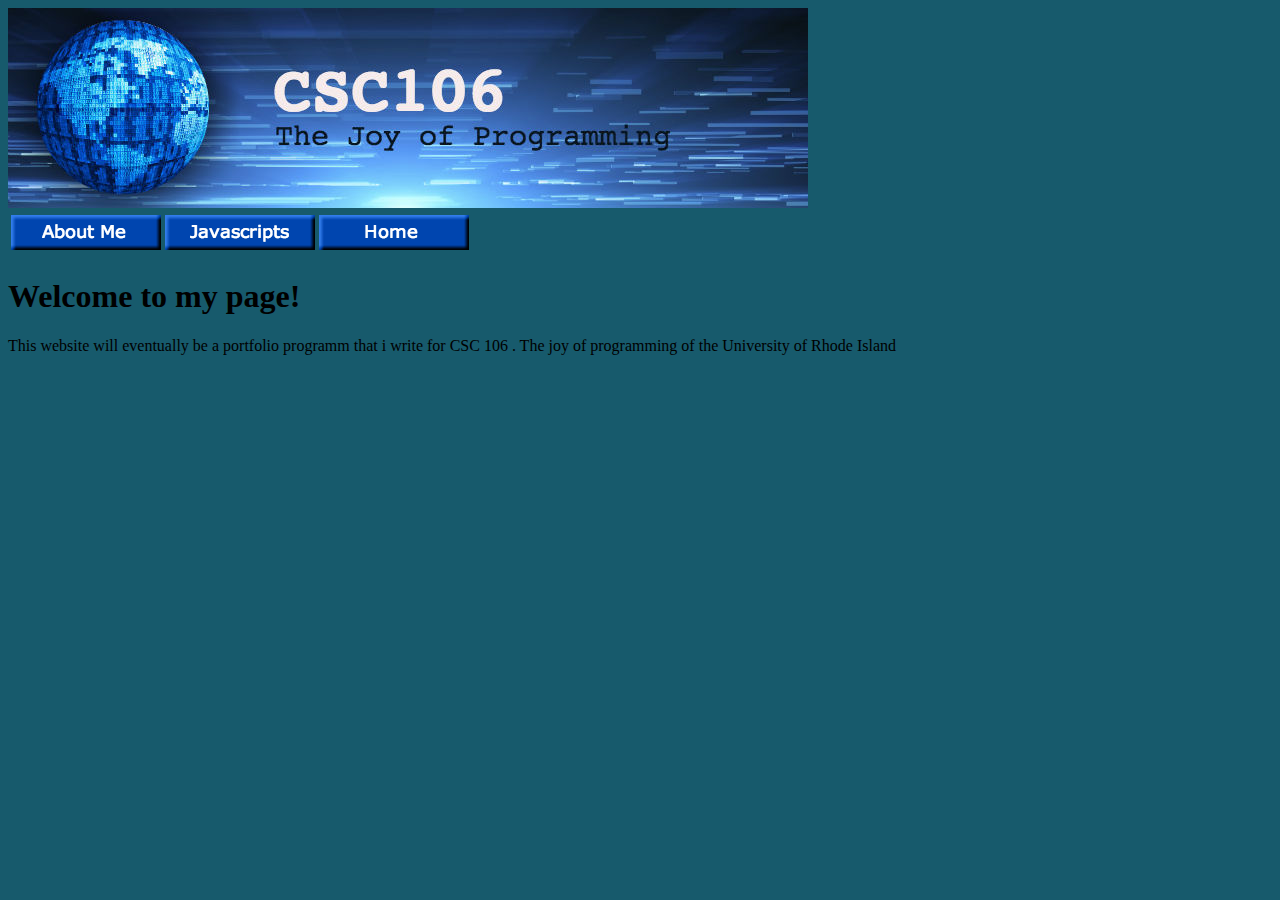
<file: index.html>
<!DOCTYPE html>
<html lang="en">
<head>
    <meta charset="UTF-8">
    <meta name="viewport" content="width=device-width, initial-scale=1.0">
    <title>Assignment 2</title>
</head>
<link rel="stylesheet" href="style.css">
<body>
<img src="banner.jpg">
<table> 
    <tr> 
        <td> <a href="about.html"> <img src="About.png"></a></td>
        <td> <img src="js.png"></td>  
        <td> <img src="home.png"></td>           
        
    </tr>
</table>
   <h1>Welcome to my page!</h1>
   <p> This website will eventually be a portfolio programm that i write for CSC 106 . The joy of programming of the University of Rhode Island  </p>
</body>
</html>
</file>
<file: style.css>
body{background-color: #175a6c;}
h1{color: rgb(0, 0, 0);}
#content{width: 800px;
margin:0 auto;}
</file>
